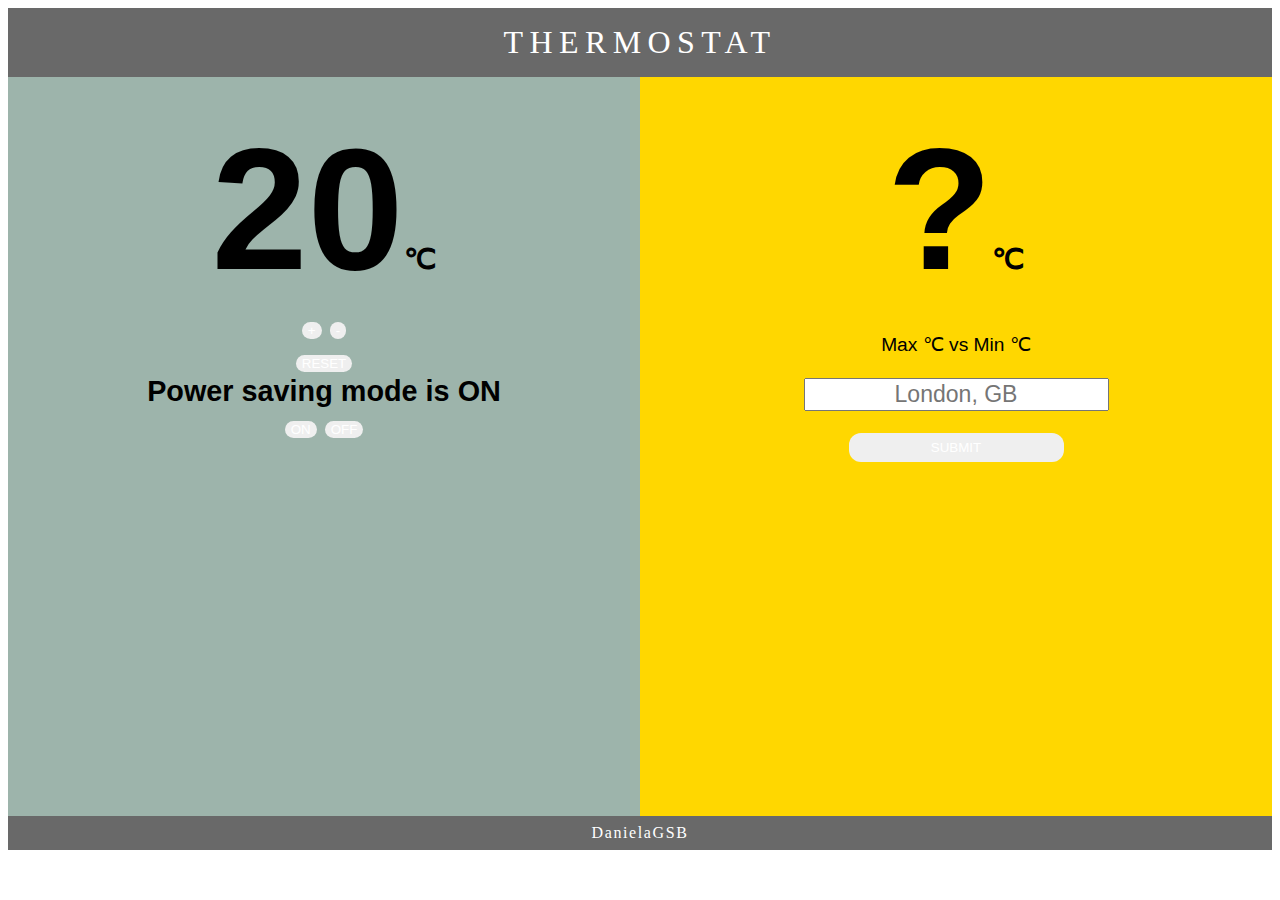
<file: index.html>
<!DOCTYPE html>
<html>
  <link rel="stylesheet" href="css/style.css">
  <div class="header">
    THERMOSTAT
  </div>
  <script src="https://code.jquery.com/jquery-2.1.4.min.js"></script>
  <script src="src/thermostat.js"></script>
  <script src="src/interface.js"></script>
  <div class="container">

  <body>
    <div class="leftSection">
      <h2>
        <span id="temperature"></span>&#8451
        <div class="temp-btn-group">
          <button id="temperature-increase">+</button>
          <button id="temperature-decrease">-</button><br>
          <button id="temperature-reset">RESET</button>
        </div>

        Power saving mode is <span id="power-saving-status">ON</span>
        <div class="psm-btn-group">
          <button id="powersavingmode-on">ON</button>
          <button id="powersavingmode-off">OFF</button>
        </div>
      </h2>
    </div>

    <div class="rightSection">
      <h2>
        <span id="current-temperature">?</span>&#8451
      </h2>
      <div class="temp-range">
        Max <span id="max-temperature"></span>&#8451 vs Min <span id="min-temperature"></span>&#8451
      </div>
      <br />
      <form id="select-city">
        <input id="current-city" type="text" placeholder="London, GB"><br/><br/>
        <input type="submit" value="SUBMIT">
      </form>
    </div>
  </body>
</div>
<div class="footer">
  DanielaGSB
</div>

</html>
</file>
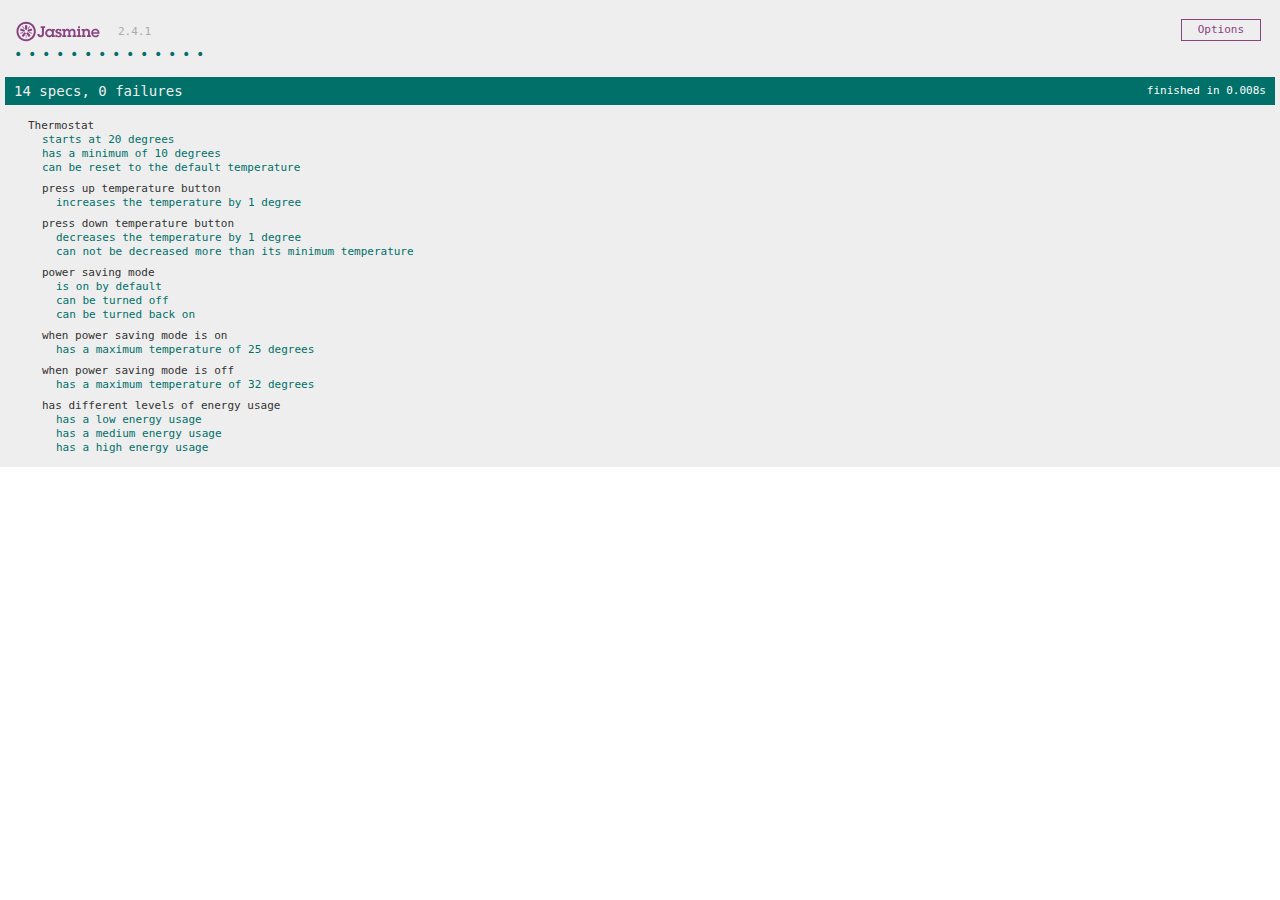
<file: SpecRunner.html>
<!DOCTYPE html>
<html>
<head>
  <meta charset="utf-8">
  <title>Jasmine Spec Runner v2.4.1</title>

  <link rel="shortcut icon" type="image/png" href="lib/jasmine-2.4.1/jasmine_favicon.png">
  <link rel="stylesheet" href="lib/jasmine-2.4.1/jasmine.css">

  <script src="lib/jasmine-2.4.1/jasmine.js"></script>
  <script src="lib/jasmine-2.4.1/jasmine-html.js"></script>
  <script src="lib/jasmine-2.4.1/boot.js"></script>

  <!-- include source files here... -->
  <script src="src/thermostat.js"></script>

  <!-- include spec files here... -->
  <script src="spec/thermostatSpec.js"></script>

</head>

<body>
</body>
</html>
</file>
<file: css/style.css>
.low {
  color: green;
  font-size:6em;
}

.medium {
  color: black;
  font-size:6em;
}

.high {
  color: red;
  font-size:6em;
}

.container {
  display: table;
  width: 100%;
  position: relative;
  text-align: center;
  font-family: 'Roboto', sans-serif;
}

button {
  border-radius: 12px;
  border: none;
  color: white;
  outline: none;
}

button:hover {
  background-color: red;
  color: white;
}

input[type="submit"] {
  border-radius: 12px;
  border: none;
  color: white;
  outline: none;
  height: 29px;
  width: 215px;
}

input[type="submit"]:hover {
  background-color: red;
  color: white;
}

.leftSection {
  display: table-cell;
  background-color: #9db4ab;
  width: 50%;
  height:80vh;
  padding:0.5em;
  font-size: 1.2em;
}

.rightSection {
  display: table-cell;
  background-color: #ffd700;
  width: 50%;
  height:80vh;
  padding:0.5em;
  font-size: 1.2em;
}

#current-temperature {
  font-size:6em;
}

#current-city {
  font-size:1.2em;
  text-align: center;
}

.header {
  text-align: center;
  padding:0.5em;
  color:white;
  background-color: #696969;
  font-size: 2em;
  font-family: 'Hoefler Text', Georgia, 'Times New Roman', serif;
  letter-spacing: .2em;
}

.footer {
  text-align: center;
  padding: 0.5em 0 0.5em 0;
  color:white;
  background-color: #696969;
  font-family: 'Hoefler Text', Georgia, 'Times New Roman', serif;
  letter-spacing: .1em;
}
</file>
<file: lib/jasmine-2.4.1/jasmine.css>
body { overflow-y: scroll; }

.jasmine_html-reporter { background-color: #eee; padding: 5px; margin: -8px; font-size: 11px; font-family: Monaco, "Lucida Console", monospace; line-height: 14px; color: #333; }
.jasmine_html-reporter a { text-decoration: none; }
.jasmine_html-reporter a:hover { text-decoration: underline; }
.jasmine_html-reporter p, .jasmine_html-reporter h1, .jasmine_html-reporter h2, .jasmine_html-reporter h3, .jasmine_html-reporter h4, .jasmine_html-reporter h5, .jasmine_html-reporter h6 { margin: 0; line-height: 14px; }
.jasmine_html-reporter .jasmine-banner, .jasmine_html-reporter .jasmine-symbol-summary, .jasmine_html-reporter .jasmine-summary, .jasmine_html-reporter .jasmine-result-message, .jasmine_html-reporter .jasmine-spec .jasmine-description, .jasmine_html-reporter .jasmine-spec-detail .jasmine-description, .jasmine_html-reporter .jasmine-alert .jasmine-bar, .jasmine_html-reporter .jasmine-stack-trace { padding-left: 9px; padding-right: 9px; }
.jasmine_html-reporter .jasmine-banner { position: relative; }
.jasmine_html-reporter .jasmine-banner .jasmine-title { background: url('[data-uri]') no-repeat; background: url('[data-uri]') no-repeat, none; -moz-background-size: 100%; -o-background-size: 100%; -webkit-background-size: 100%; background-size: 100%; display: block; float: left; width: 90px; height: 25px; }
.jasmine_html-reporter .jasmine-banner .jasmine-version { margin-left: 14px; position: relative; top: 6px; }
.jasmine_html-reporter #jasmine_content { position: fixed; right: 100%; }
.jasmine_html-reporter .jasmine-version { color: #aaa; }
.jasmine_html-reporter .jasmine-banner { margin-top: 14px; }
.jasmine_html-reporter .jasmine-duration { color: #fff; float: right; line-height: 28px; padding-right: 9px; }
.jasmine_html-reporter .jasmine-symbol-summary { overflow: hidden; *zoom: 1; margin: 14px 0; }
.jasmine_html-reporter .jasmine-symbol-summary li { display: inline-block; height: 10px; width: 14px; font-size: 16px; }
.jasmine_html-reporter .jasmine-symbol-summary li.jasmine-passed { font-size: 14px; }
.jasmine_html-reporter .jasmine-symbol-summary li.jasmine-passed:before { color: #007069; content: "\02022"; }
.jasmine_html-reporter .jasmine-symbol-summary li.jasmine-failed { line-height: 9px; }
.jasmine_html-reporter .jasmine-symbol-summary li.jasmine-failed:before { color: #ca3a11; content: "\d7"; font-weight: bold; margin-left: -1px; }
.jasmine_html-reporter .jasmine-symbol-summary li.jasmine-disabled { font-size: 14px; }
.jasmine_html-reporter .jasmine-symbol-summary li.jasmine-disabled:before { color: #bababa; content: "\02022"; }
.jasmine_html-reporter .jasmine-symbol-summary li.jasmine-pending { line-height: 17px; }
.jasmine_html-reporter .jasmine-symbol-summary li.jasmine-pending:before { color: #ba9d37; content: "*"; }
.jasmine_html-reporter .jasmine-symbol-summary li.jasmine-empty { font-size: 14px; }
.jasmine_html-reporter .jasmine-symbol-summary li.jasmine-empty:before { color: #ba9d37; content: "\02022"; }
.jasmine_html-reporter .jasmine-run-options { float: right; margin-right: 5px; border: 1px solid #8a4182; color: #8a4182; position: relative; line-height: 20px; }
.jasmine_html-reporter .jasmine-run-options .jasmine-trigger { cursor: pointer; padding: 8px 16px; }
.jasmine_html-reporter .jasmine-run-options .jasmine-payload { position: absolute; display: none; right: -1px; border: 1px solid #8a4182; background-color: #eee; white-space: nowrap; padding: 4px 8px; }
.jasmine_html-reporter .jasmine-run-options .jasmine-payload.jasmine-open { display: block; }
.jasmine_html-reporter .jasmine-bar { line-height: 28px; font-size: 14px; display: block; color: #eee; }
.jasmine_html-reporter .jasmine-bar.jasmine-failed { background-color: #ca3a11; }
.jasmine_html-reporter .jasmine-bar.jasmine-passed { background-color: #007069; }
.jasmine_html-reporter .jasmine-bar.jasmine-skipped { background-color: #bababa; }
.jasmine_html-reporter .jasmine-bar.jasmine-errored { background-color: #ca3a11; }
.jasmine_html-reporter .jasmine-bar.jasmine-menu { background-color: #fff; color: #aaa; }
.jasmine_html-reporter .jasmine-bar.jasmine-menu a { color: #333; }
.jasmine_html-reporter .jasmine-bar a { color: white; }
.jasmine_html-reporter.jasmine-spec-list .jasmine-bar.jasmine-menu.jasmine-failure-list, .jasmine_html-reporter.jasmine-spec-list .jasmine-results .jasmine-failures { display: none; }
.jasmine_html-reporter.jasmine-failure-list .jasmine-bar.jasmine-menu.jasmine-spec-list, .jasmine_html-reporter.jasmine-failure-list .jasmine-summary { display: none; }
.jasmine_html-reporter .jasmine-results { margin-top: 14px; }
.jasmine_html-reporter .jasmine-summary { margin-top: 14px; }
.jasmine_html-reporter .jasmine-summary ul { list-style-type: none; margin-left: 14px; padding-top: 0; padding-left: 0; }
.jasmine_html-reporter .jasmine-summary ul.jasmine-suite { margin-top: 7px; margin-bottom: 7px; }
.jasmine_html-reporter .jasmine-summary li.jasmine-passed a { color: #007069; }
.jasmine_html-reporter .jasmine-summary li.jasmine-failed a { color: #ca3a11; }
.jasmine_html-reporter .jasmine-summary li.jasmine-empty a { color: #ba9d37; }
.jasmine_html-reporter .jasmine-summary li.jasmine-pending a { color: #ba9d37; }
.jasmine_html-reporter .jasmine-summary li.jasmine-disabled a { color: #bababa; }
.jasmine_html-reporter .jasmine-description + .jasmine-suite { margin-top: 0; }
.jasmine_html-reporter .jasmine-suite { margin-top: 14px; }
.jasmine_html-reporter .jasmine-suite a { color: #333; }
.jasmine_html-reporter .jasmine-failures .jasmine-spec-detail { margin-bottom: 28px; }
.jasmine_html-reporter .jasmine-failures .jasmine-spec-detail .jasmine-description { background-color: #ca3a11; }
.jasmine_html-reporter .jasmine-failures .jasmine-spec-detail .jasmine-description a { color: white; }
.jasmine_html-reporter .jasmine-result-message { padding-top: 14px; color: #333; white-space: pre; }
.jasmine_html-reporter .jasmine-result-message span.jasmine-result { display: block; }
.jasmine_html-reporter .jasmine-stack-trace { margin: 5px 0 0 0; max-height: 224px; overflow: auto; line-height: 18px; color: #666; border: 1px solid #ddd; background: white; white-space: pre; }
</file>
